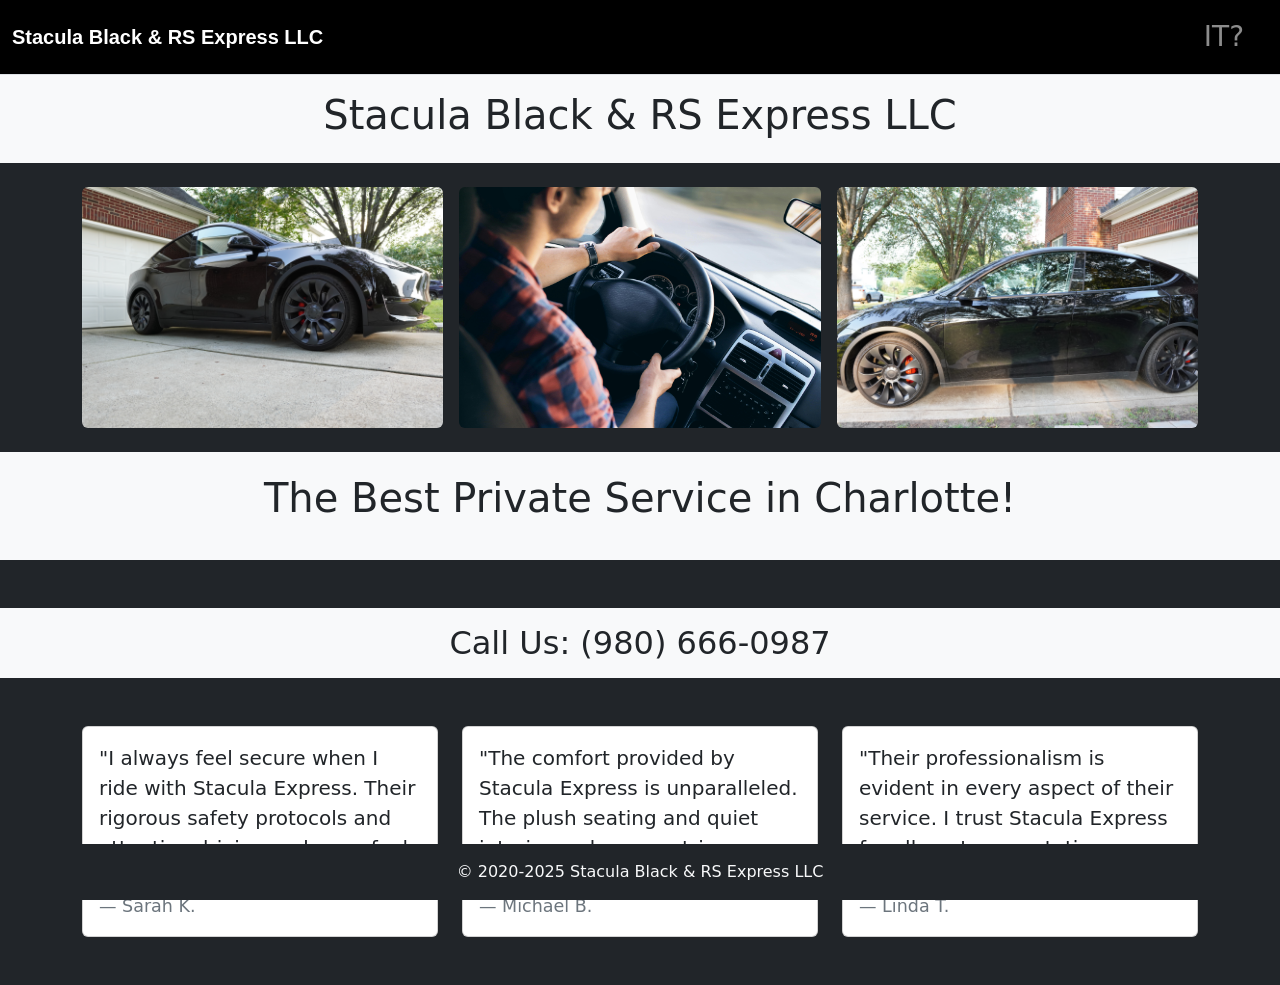
<file: index.html>
<!DOCTYPE html>
<html lang="en">
  <head>
    <meta charset="UTF-8" />
    <meta name="viewport" content="width=device-width, initial-scale=1" />
    <meta name="keywords" content="Charlotte Transportation Services, Charlotte Express Delivery, Charlotte Logistics, Transportation Company Charlotte, Express Shipping Charlotte, Stacula Express Charlotte, Stacula Black & RS Express LLC, Stacula Express Transportation, Stacula Black & RS Express LLC Services, Stacula Express, Stacula Express LLC, Reliable Transportation Services in Charlotte, Affordable Express Delivery in Charlotte, Fast Local Transportation Charlotte, Professional Logistics Services in Charlotte, Secure Transport Solutions in Charlotte">


    <!-- Bootstrap CSS -->

    <link rel="stylesheet" href="bootstrap-5.3.3-dist/dist/css/bootstrap.min.css" />
    <!-- Custom CSS -->
    <link rel="stylesheet" href="styles.css" />
    <title>Stacula Express</title>
  </head>
  <body class="bg-dark text-light">
    <!-- Responsive Navbar -->
    <nav class="navbar navbar-expand-lg navbar-dark bg-black sticky-top border-bottom">
      <div class="container-fluid">
        <a class="navbar-brand mx-auto" href="#">Stacula Black & RS Express LLC</a>
        <button class="navbar-toggler" type="button" data-bs-toggle="offcanvas" data-bs-target="#offcanvasNavbar" aria-controls="offcanvasNavbar" aria-label="Toggle navigation">
          <span class="navbar-toggler-icon"></span>
        </button>
        <div class="offcanvas offcanvas-end text-bg-dark" tabindex="-1" id="offcanvasNavbar" aria-labelledby="offcanvasNavbarLabel">
          <div class="offcanvas-header bg-black">
            <h5 class="offcanvas-title" id="offcanvasNavbarLabel">sales@staculaexpress.com <br> (980)-666 -0987</h5>
            <button type="button" class="btn-close btn-close-white" data-bs-dismiss="offcanvas" aria-label="Close"></button>
          </div>
          <div class="offcanvas-body bg-black">
            <ul class="navbar-nav justify-content-end flex-grow-1 pe-3">
              <li class="nav-item">
                <a class="nav-link fs-3" href="https://www.staculaexpress.com">IT?</a>
              </li>
              <!--
              <li class="nav-item dropdown">
                <a class="nav-link dropdown-toggle" href="#" role="button" data-bs-toggle="dropdown" aria-expanded="false">
                  Dropdown
                </a>
                -->
                <ul class="dropdown-menu dropdown-menu-dark">
                  <li><a class="dropdown-item" href="/it/index.html">IT Services</a></li>
                  <!--
                  <li><a class="dropdown-item" href="#">Another action</a></li>
                  <li><hr class="dropdown-divider" /></li>
                  <li><a class="dropdown-item" href="#">Something else here</a></li>
                  -->
                </ul>
              </li>
            </ul>
          </div>
        </div>
      </div>
    </nav>

    <!-- Company Name Header -->
    <header class="py-3 bg-light text-dark">
      <div class="container">
        <h1 class="text-center justify-content-center">Stacula Black & RS Express LLC</h1>
      </div>
    </header>
    
    
    

    <!-- Image Grid -->
    <main class="container my-4">
      <div class="row g-3">
        <div class="col-12 col-md-4">
          <img src="Tesla/DSC00095.JPG" alt="black tesla" class="img-fluid rounded" />
        </div>
        <div class="col-12 col-md-4">
          <img src="Tesla/pexels-jeshoots-com-147458-13861.jpg" alt="driver in car" class="img-fluid rounded" />
        </div>
        <div class="col-12 col-md-4">
          <img src="Tesla/DSC00104.JPG" alt="black tesla" class="img-fluid rounded" />
        </div>
      </div>
    </main>

    <!-- Public Message -->
    <section class="py-3 bg-light text-dark text-center mb-5">
      <p class="fs-1">The Best Private Service in Charlotte!</p>
    </section>

    <section class="container-fluid bg-light py-3">
      <div class="row">
        <div class="col text-center">
          <h2 class="mb-0 text-dark">Call Us: (980) 666-0987</h2>
        </div>
      </div>
    </section>
    

    <section class="container my-5">
      <div class="row">
        <!-- Safety Testimonial: Visible on medium and larger screens -->
        <div class="col-md-4 d-none d-md-block">
          <div class="card h-100">
            <div class="card-body">
              <blockquote class="blockquote mb-0">
                <p>"I always feel secure when I ride with Stacula Express. Their rigorous safety protocols and attentive driving make me feel safe every time."</p>
                <footer class="blockquote-footer">Sarah K.</footer>
              </blockquote>
            </div>
          </div>
        </div>
        <!-- Comfort Testimonial: Always visible -->
        <div class="col-md-4">
          <div class="card h-100">
            <div class="card-body">
              <blockquote class="blockquote mb-0">
                <p>"The comfort provided by Stacula Express is unparalleled. The plush seating and quiet interior make every trip a pleasure."</p>
                <footer class="blockquote-footer">Michael B.</footer>
              </blockquote>
            </div>
          </div>
        </div>
        
        <!-- Professionalism Testimonial: Visible on medium and larger screens -->
        <div class="col-md-4 d-none d-md-block">
          <div class="card h-100">
            <div class="card-body">
              <blockquote class="blockquote mb-0">
                <p>"Their professionalism is evident in every aspect of their service. I trust Stacula Express for all my transportation needs."</p>
                <footer class="blockquote-footer">Linda T.</footer>
              </blockquote>
            </div>
          </div>
        </div>
      </div>
    </section>
    

    <footer class="bg-dark text-light text-center py-3 fixed-bottom">
      <div class="container">
        <p class="mb-0">&copy; 2020-2025 Stacula Black & RS Express LLC</p>
      </div>
    </footer>
    
    

    <!-- Bootstrap Bundle JS (includes Popper) -->
    <script src="bootstrap-5.3.3-dist/dist/js/bootstrap.bundle.min.js"></script>
  </body>
</html>
</file>
<file: styles.css>
/* Reset defaults */
*,
*::before,
*::after {
  box-sizing: border-box;
  margin: 0;
  padding: 0;
}

/* Body background already set via Bootstrap utility classes */

/* Optional: Adjust navbar brand styling */
.navbar-brand {
  font-weight: bold;
  font-family: 'Gill Sans', 'Gill Sans MT', Calibri, 'Trebuchet MS', sans-serif;
}

/* Optional: You can add custom spacing or font adjustments here if needed */
header h1 {
  width: 100%;
  justify-content: center !important;
}
</file>
